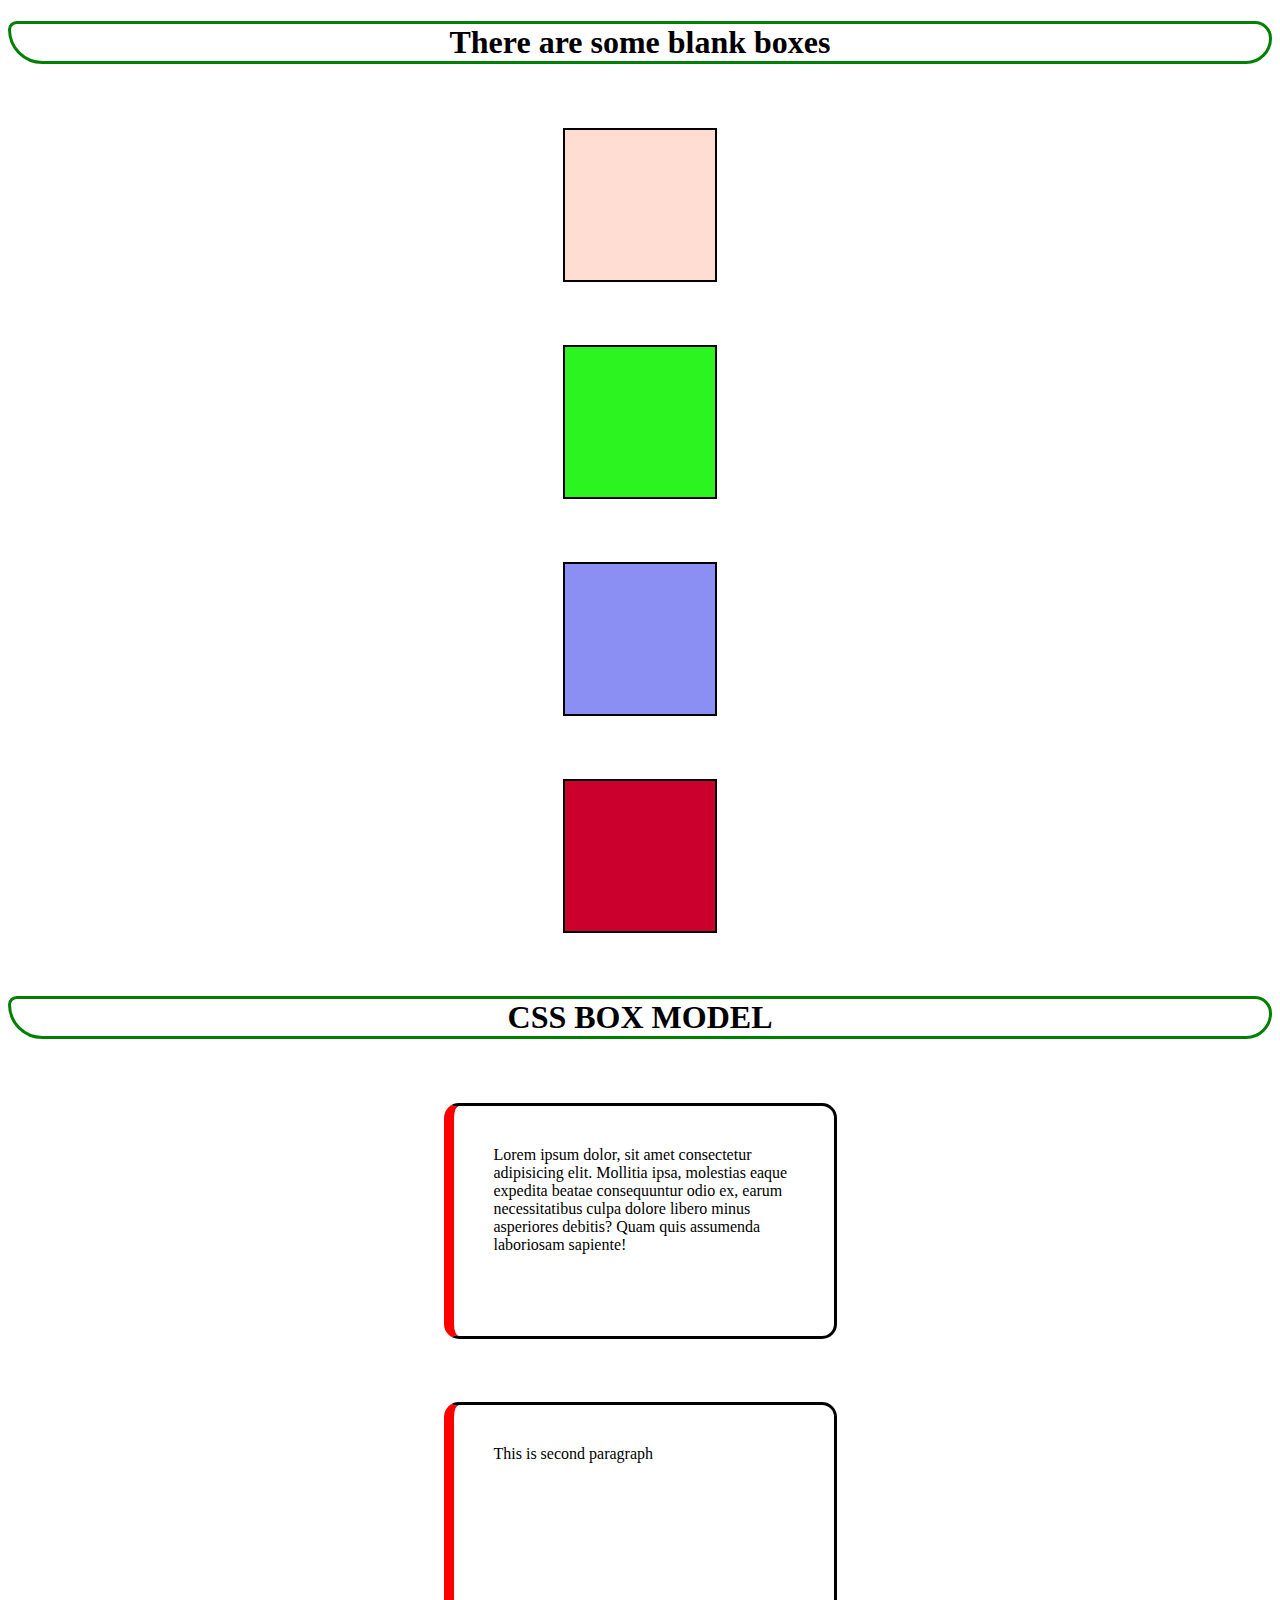
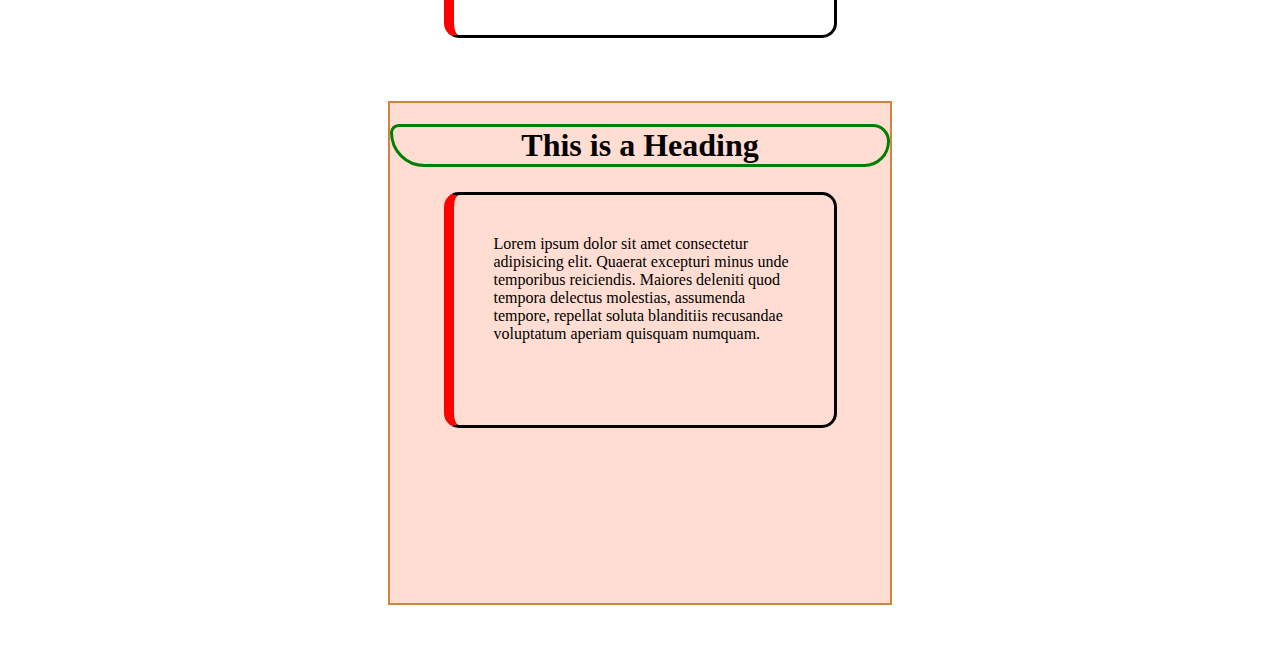
<file: Coding Blocks/index.html>
<!DOCTYPE html>
<html lang="en">
<head>
    <meta charset="UTF-8">
    <meta http-equiv="X-UA-Compatible" content="IE=edge">
    <meta name="viewport" content="width=device-width, initial-scale=1.0">
    <title>Use of div tag</title>
    <link rel="stylesheet" href="index.css">
</head>
<body>
    <center>
        <h1>There are some blank boxes</h1>
    </center>
    
    <div>

    </div>
    <div>

    </div>
    <div></div>
    <div></div>  

    <!-- Use of CSS Box Model 
    every element of html can be considered as rectangular box
    1) Border
    2) height/width dimension
    3) margin
    4) padding
-->

    <h1>CSS BOX MODEL</h1>
    <p>Lorem ipsum dolor, sit amet consectetur adipisicing elit. Mollitia ipsa, molestias eaque expedita beatae consequuntur odio ex, earum necessitatibus culpa dolore libero minus asperiores debitis? Quam quis assumenda laboriosam sapiente!</p>
    <p>This is second paragraph</p>

    <section>
        <div>
            <h1>This is a Heading</h1>
            <p>Lorem ipsum dolor sit amet consectetur adipisicing elit. Quaerat excepturi minus unde temporibus reiciendis. Maiores deleniti quod tempora delectus molestias, assumenda tempore, repellat soluta blanditiis recusandae voluptatum aperiam quisquam numquam.</p>
        </div>
    </section>

    
   
</body>
</html>
</file>
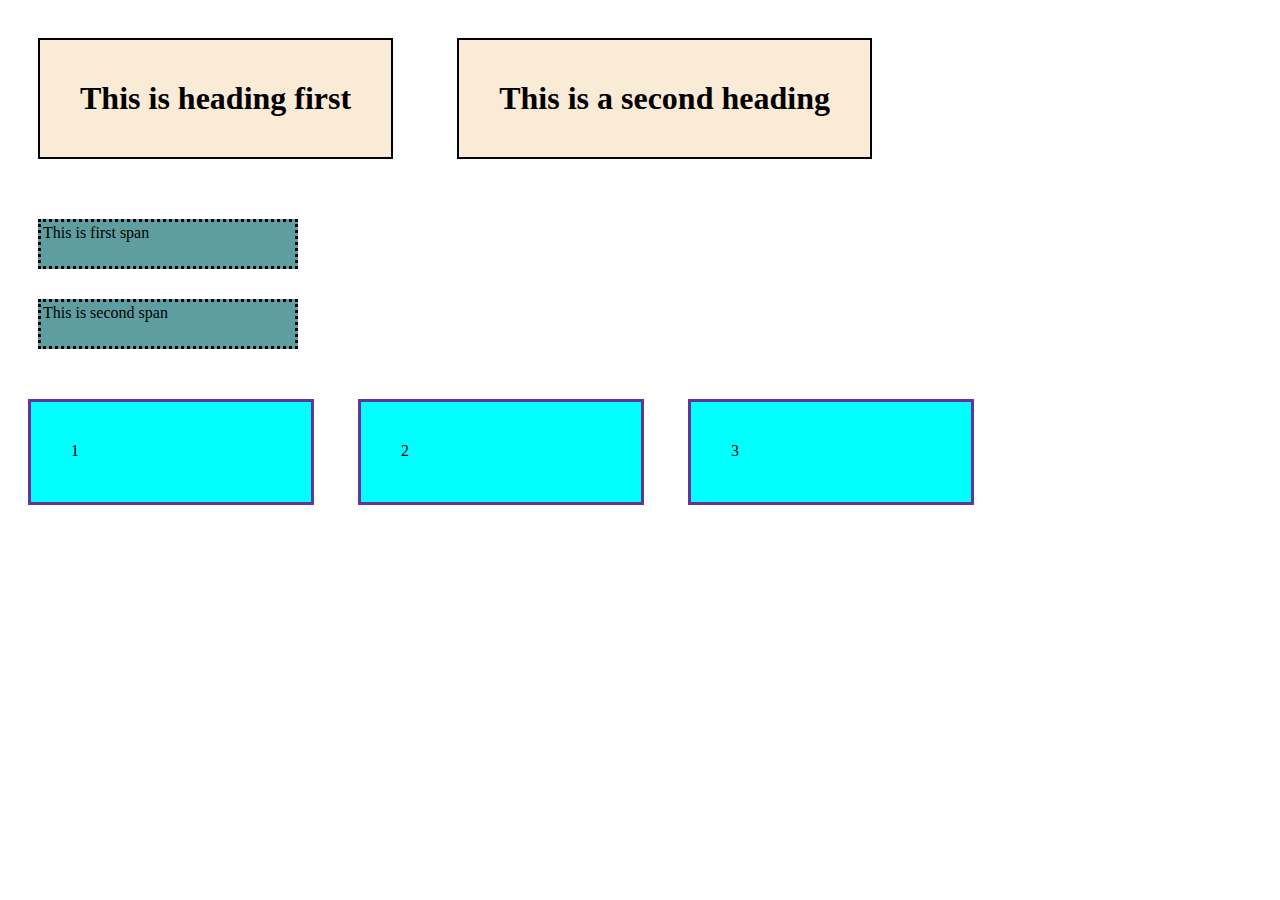
<file: Coding Blocks/display_properties/index.html>
<!-- Display
            1. -->






<!DOCTYPE html>
<html lang="en">
<head>
    <meta charset="UTF-8">
    <meta http-equiv="X-UA-Compatible" content="IE=edge">
    <meta name="viewport" content="width=device-width, initial-scale=1.0">
    <title>Document</title>
    <link rel="stylesheet" href="style.css">
</head>
<body>
    <h1>This is heading first</h1>
    <h1>This is a second heading</h1>

    <span>This is first span</span>
    <span>This is second span</span>

    <div>1</div>
    <div>2</div>
    <div>3</div>
</body>
</html>
</file>
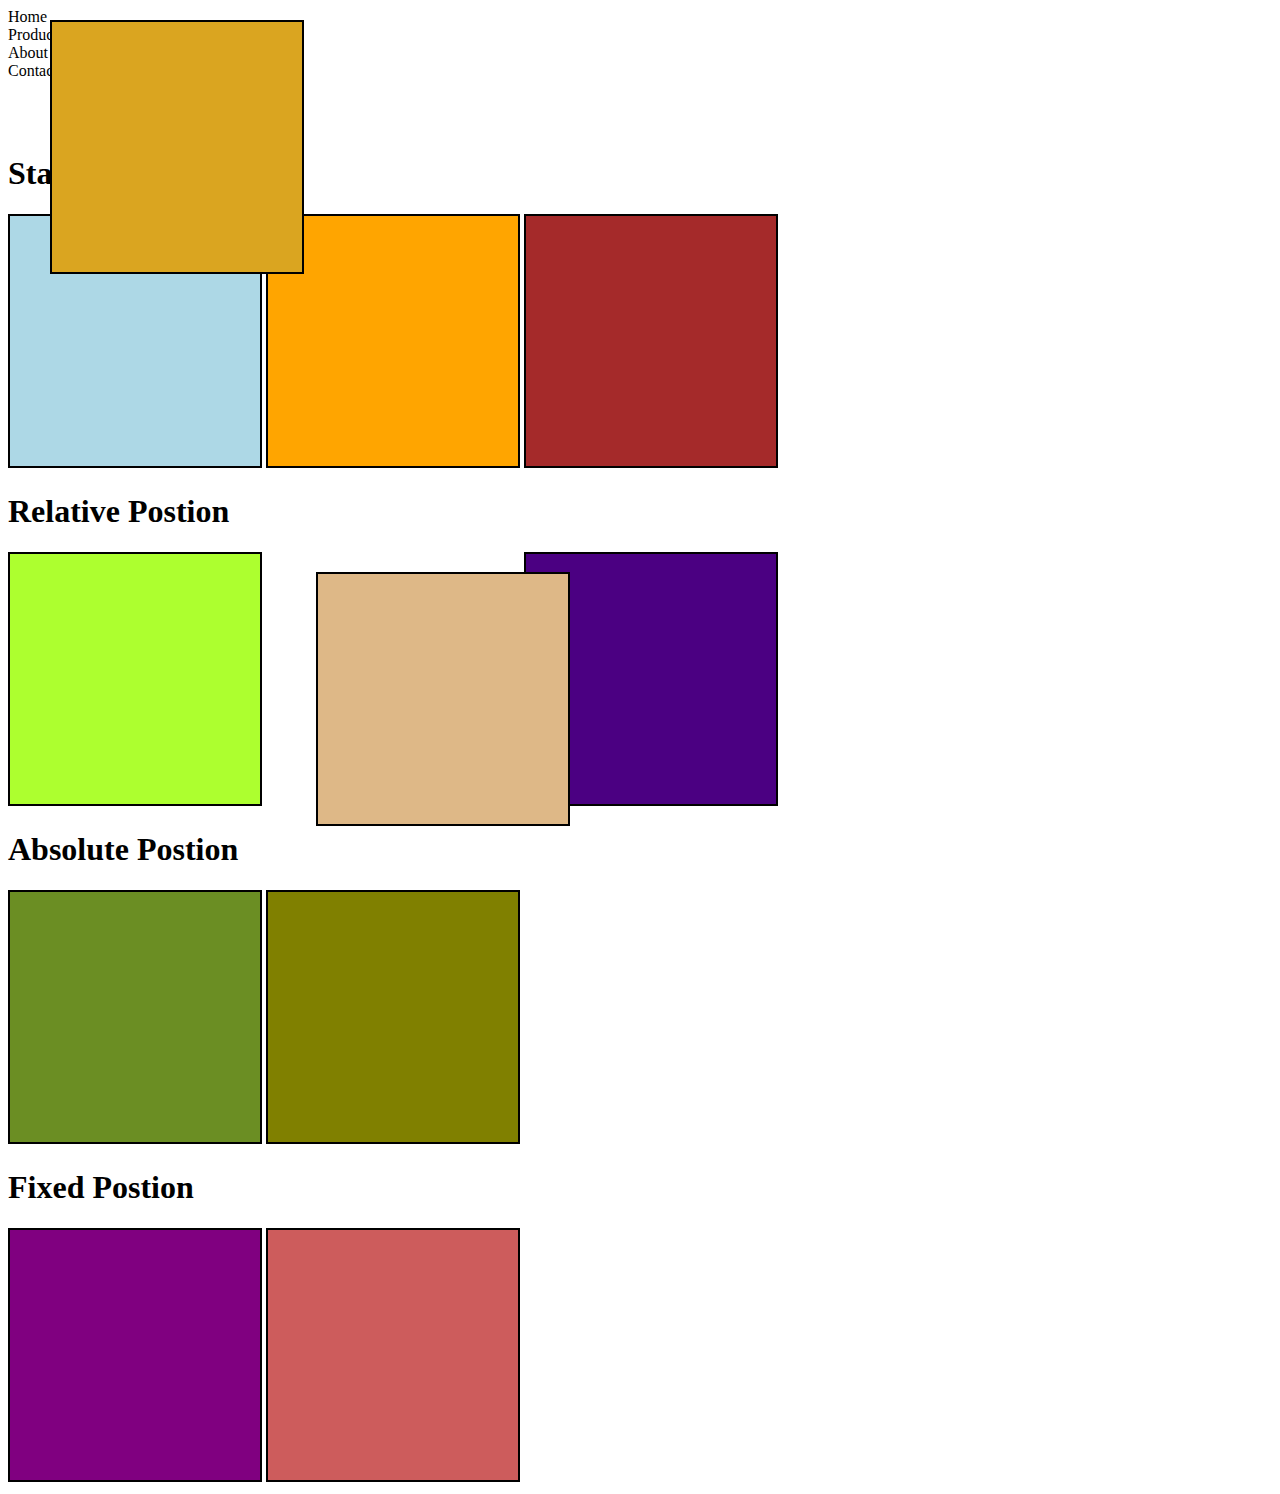
<file: Coding Blocks/display_properties/css_position/index.html>
<!DOCTYPE html>
<html lang="en">
<head>
    <meta charset="UTF-8">
    <meta http-equiv="X-UA-Compatible" content="IE=edge">
    <meta name="viewport" content="width=device-width, initial-scale=1.0">
    <title>Document</title>
    <link rel="stylesheet" href="style.css">
</head>
<body>
    <nav>
        <li>Home</li>
        <li>Product</li>
        <li>About</li>
        <li>Contact Us</li>
    </nav>
    <br>
    <br>
    <br>
    <section id="static">
        <h1>Static Postion</h1>
        <div style="background-color: lightblue;"></div>
        <div id="static_middle" style="background-color: orange;"></div>
        <div style="background-color: brown;"></div>
    </section>
    
    <section id="relative">
        <h1>Relative Postion</h1>
        <div style="background-color: greenyellow;"></div>
        <div id="relative_middle" style="background-color: burlywood;"></div>
        <div style="background-color: indigo;"></div>
    </section>
    
    <section id="absolute">
        <h1>Absolute Postion</h1>
        <div style="background-color: olivedrab;"></div>
        <div id="absolute_middle" style="background-color: lightcoral;"></div>
        <div style="background-color: olive;"></div>
    </section>

    <section id="fixed">
        <h1>Fixed Postion</h1>
        <div style="background-color: purple;"></div>
        <div id="fixed_middle" style="background-color: goldenrod;"></div>
        <div style="background-color: indianred;"></div>
    </section>
    
   

</body>
</html>
</file>
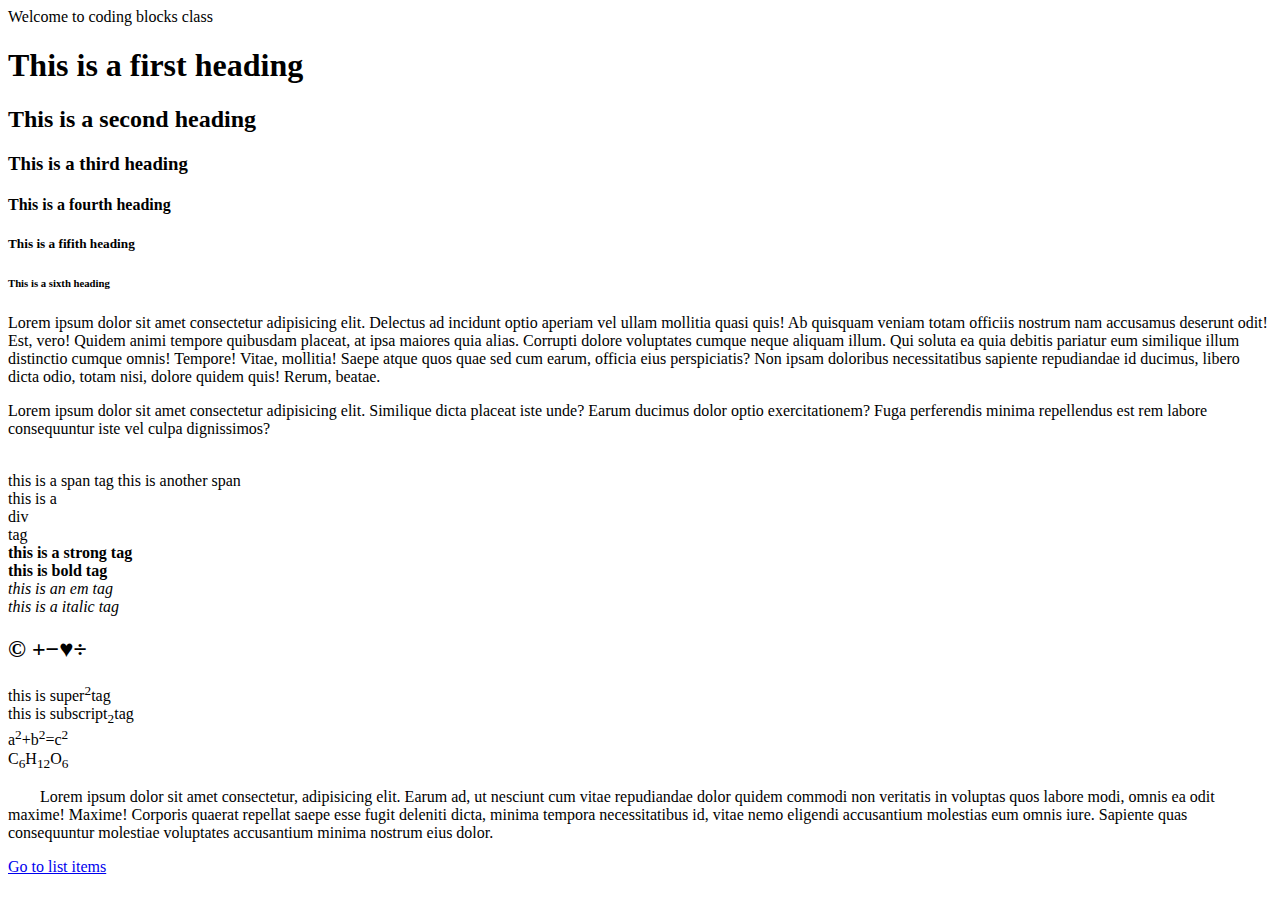
<file: Coding Blocks/class1.html>
<!DOCTYPE html>
<html lang="en">
<head>
    <meta charset="UTF-8">
    <meta http-equiv="X-UA-Compatible" content="IE=edge">
    <meta name="viewport" content="width=device-width, initial-scale=1.0">
    <title>Learnig web development</title>
</head>
<body>


    
    <!-- Learning how to make a website -->
    Welcome to coding blocks class

    <!-- Heading tags -->
    <h1>This is a first heading</h1>
    <h2>This is a second heading</h2>
    <h3>This is a third heading</h3>
    <h4>This is a fourth heading</h4>
    <h5>This is a fifith heading</h5>
    <h6>This is a sixth heading</h6>

    <!-- Paragraph tag -->
    <p>Lorem ipsum dolor sit amet consectetur adipisicing elit. Delectus ad incidunt optio aperiam vel ullam mollitia quasi quis! Ab quisquam veniam totam officiis nostrum nam accusamus deserunt odit! Est, vero!
    Quidem animi tempore quibusdam placeat, at ipsa maiores quia alias. Corrupti dolore voluptates cumque neque aliquam illum. Qui soluta ea quia debitis pariatur eum similique illum distinctio cumque omnis! Tempore!
    Vitae, mollitia! Saepe atque quos quae sed cum earum, officia eius perspiciatis? Non ipsam doloribus necessitatibus sapiente repudiandae id ducimus, libero dicta odio, totam nisi, dolore quidem quis! Rerum, beatae.</p>

    <p>Lorem ipsum dolor sit amet consectetur adipisicing elit. Similique dicta placeat iste unde? Earum ducimus dolor optio exercitationem? Fuga perferendis minima repellendus est rem labore consequuntur iste vel culpa dignissimos?</p>

    <br>

    <span>this is a span tag</span> <span>this is another span</span>

    <!-- div tag is work as container elements -->
    <div>this is a <div>div</div>tag</div>

    <!-- Strong tag - work as bold tag but both are not same -->
    <strong>this is a strong tag</strong>
    <br>

    <b>this is bold tag</b>
    <br>

    <!-- Emphasis tag work as italic tag but not the same -->
    <em>this is an em tag</em>
    <br>
    <i>this is a italic tag</i>

    <!-- For symbolic representation -->
    <h2>&copy;&nbsp;&plus;&minus;&hearts;&divide;</h2>

    <!-- superscript and subscript tag -->
    this is super<sup>2</sup>tag <br>
    this is subscript<sub>2</sub>tag
    <br>

    a<sup>2</sup>+b<sup>2</sup>=c<sup>2</sup>
    <br>
    C<sub>6</sub>H<sub>12</sub>O<sub>6</sub>


    <p>&nbsp;&nbsp;&nbsp;&nbsp;&nbsp;&nbsp;&nbsp;&nbsp;Lorem ipsum dolor sit amet consectetur, adipisicing elit. Earum ad, ut nesciunt cum vitae repudiandae dolor quidem commodi non veritatis in voluptas quos labore modi, omnis ea odit maxime! Maxime!
    Corporis quaerat repellat saepe esse fugit deleniti dicta, minima tempora necessitatibus id, vitae nemo eligendi accusantium molestias eum omnis iure. Sapiente quas consequuntur molestiae voluptates accusantium minima nostrum eius dolor.</p>

    <!-- Use of anchor tag -->
    <a href="list.html"> Go to list items</a><br>
</body>
</html>
</file>
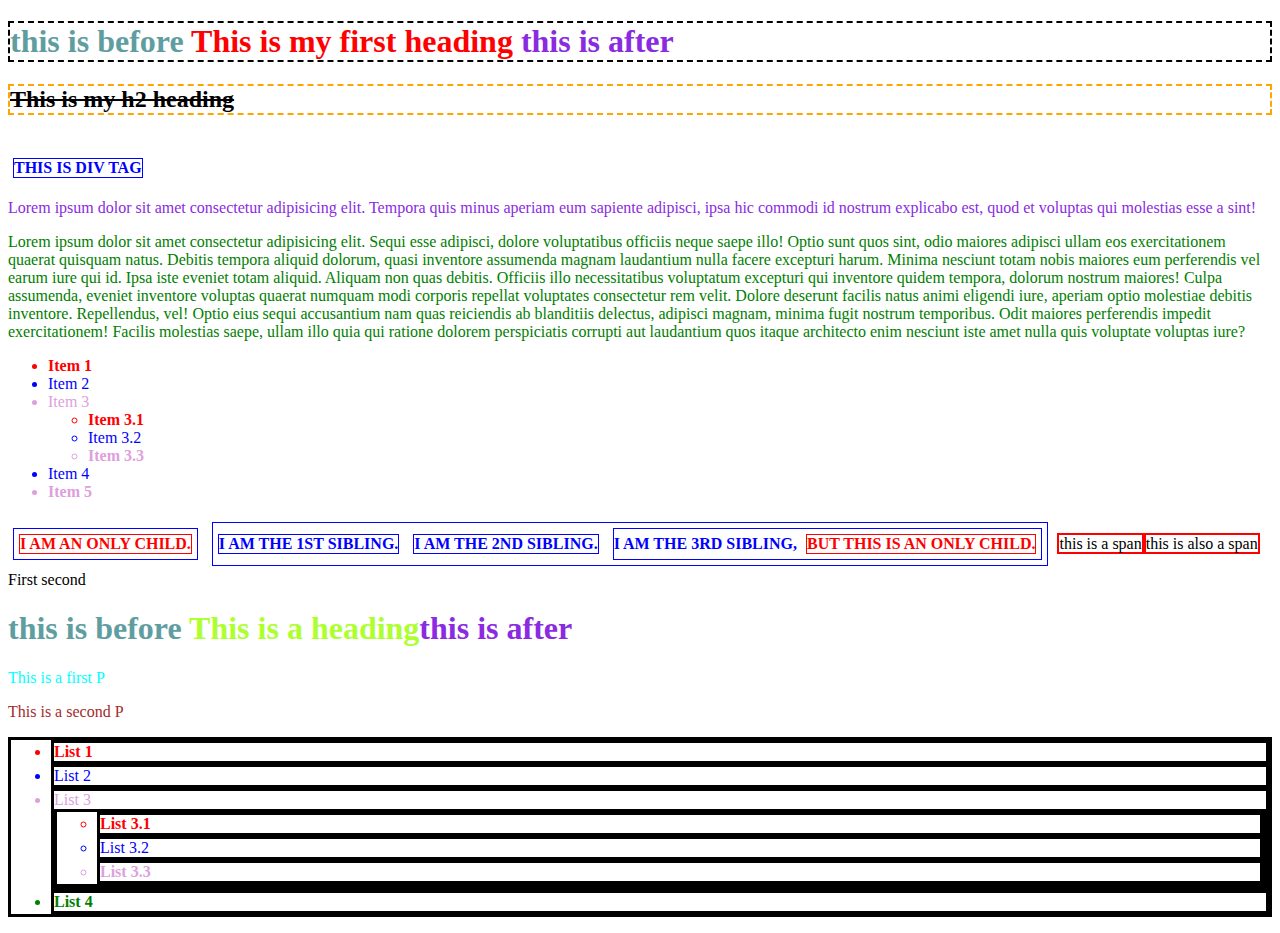
<file: Coding Blocks/Inline.html>
<!DOCTYPE html>
<html lang="en">
<head>
    <meta charset="UTF-8">
    <meta http-equiv="X-UA-Compatible" content="IE=edge">
    <meta name="viewport" content="width=device-width, initial-scale=1.0">
    <title>Inline</title>
    <link rel="stylesheet" href="./style.css">
    <style>
        div{
            color: blue;
            font-weight: 800 ;
            text-transform: uppercase;
        }
        h2{
            text-decoration: line-through;
            border: 2px dashed orange;
        }
    </style>
</head>
<body>
    <h1 style="color:red ; border: 2px dashed black">This is my first heading </h1>

    <h2>This is my h2 heading</h2>
    <br>
    <div>This is div tag</div><br>
    <p style="color:blueviolet" >Lorem ipsum dolor sit amet consectetur adipisicing elit. Tempora quis minus aperiam eum sapiente adipisci, ipsa hic commodi id nostrum explicabo est, quod et voluptas qui molestias esse a sint!</p>
    

    <p style="color: green">Lorem ipsum dolor sit amet consectetur adipisicing elit. Sequi esse adipisci, dolore voluptatibus officiis neque saepe illo! Optio sunt quos sint, odio maiores adipisci ullam eos exercitationem quaerat quisquam natus.
    Debitis tempora aliquid dolorum, quasi inventore assumenda magnam laudantium nulla facere excepturi harum. Minima nesciunt totam nobis maiores eum perferendis vel earum iure qui id. Ipsa iste eveniet totam aliquid.
    Aliquam non quas debitis. Officiis illo necessitatibus voluptatum excepturi qui inventore quidem tempora, dolorum nostrum maiores! Culpa assumenda, eveniet inventore voluptas quaerat numquam modi corporis repellat voluptates consectetur rem velit.
    Dolore deserunt facilis natus animi eligendi iure, aperiam optio molestiae debitis inventore. Repellendus, vel! Optio eius sequi accusantium nam quas reiciendis ab blanditiis delectus, adipisci magnam, minima fugit nostrum temporibus.
    Odit maiores perferendis impedit exercitationem! Facilis molestias saepe, ullam illo quia qui ratione dolorem perspiciatis corrupti aut laudantium quos itaque architecto enim nesciunt iste amet nulla quis voluptate voluptas iure?</p>

    <ul>
        <li>Item 1</li>
        <li>Item 2</li>
        <li>Item 3
          <ul>
            <li>Item 3.1</li>
            <li>Item 3.2</li>
            <li>Item 3.3</li>
          </ul>
        <li>Item 4</li>
        <li>Item 5</li>
        </li>
      </ul>
      
      <div>
        <div>I am an only child.</div>
      </div>
      
      <div>
        <div>I am the 1st sibling.</div>
        <div>I am the 2nd sibling.</div>
        <div>I am the 3rd sibling, <div>but this is an only child.</div></div>
      </div>
      <span style="border: 2px solid red;">this is a span</span><span style="border: 2px solid red;">this is also a span</span>
      <span class="myclass myclass2 myclass3">First</span>
      <span class="myclass myclass2 myclass3">second</span>

      <!--  -->
      <section>
        <h1>This is a heading</h1>
        <p>This is a first P</p>
        <p>This is a second P</p>
        <ul>
          <li>List 1</li>
          <li>List 2</li>
          <li>List 3
            <ul>
              <li>List 3.1</li>
              <li>List 3.2</li>
              <li>List 3.3</li>

            </ul>
          <li>List 4</li>
        </ul>
      </section>
      
      
    

</body>
</html>
</file>
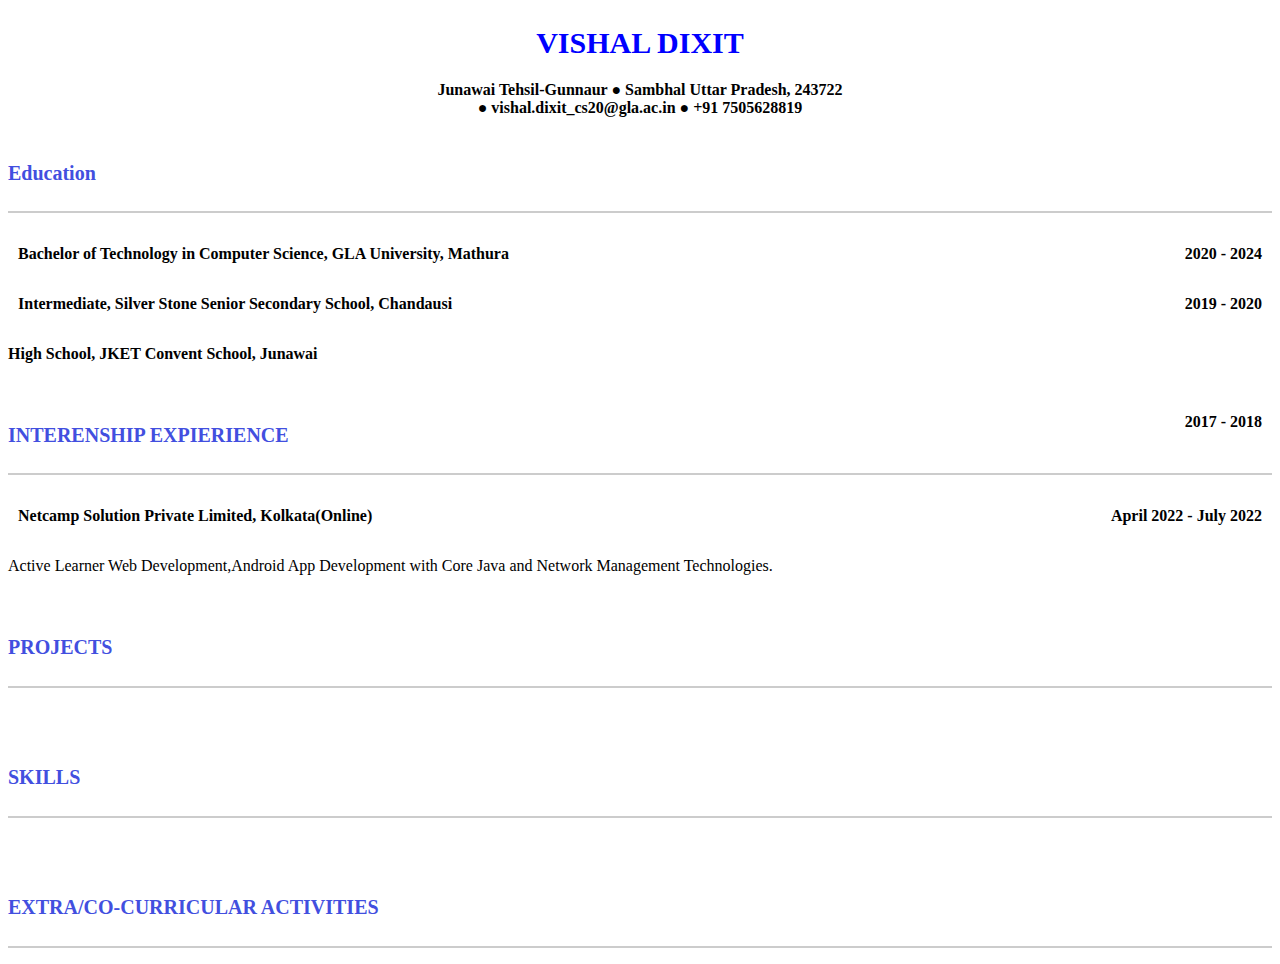
<file: Coding Blocks/resume.html>
<!DOCTYPE html>
<html lang="en">
<head>
    <meta charset="UTF-8">
    <meta http-equiv="X-UA-Compatible" content="IE=edge">
    <meta name="viewport" content="width=device-width, initial-scale=1.0">
    <title>Document</title>
    <link rel="stylesheet" href="resume.css">
</head>
<body>
    <center>
        <h1>VISHAL DIXIT</h1>
        <b>Junawai Tehsil-Gunnaur &#9679 Sambhal Uttar Pradesh, 243722</b><br>
        <b>&#9679 vishal.dixit_cs20@gla.ac.in &#9679 +91 7505628819</b>
    </center>
    <br>
    <div>
    <h4>Education</h4>
    <hr>
    <p class="Course"><b>Bachelor of Technology in Computer Science, GLA University, Mathura</b></p>
    <p class="Duration"><b>2020 - 2024</b></p><br>
    <p class="Course" ><b>Intermediate, Silver Stone Senior Secondary School, Chandausi</b></p>
    <p class="Duration"><b>2019 - 2020</b></p>
    <p><b>High School, JKET Convent School, Junawai</b></p><br>
    <p class="Duration"><b>2017 - 2018</b></p>
    </div>
    <h4>INTERENSHIP EXPIERIENCE</h4>
    <hr>
    <p class="Course"><b>Netcamp Solution Private Limited, Kolkata(Online) </b></p>
    <p class="Duration"><b>April 2022 - July 2022</b></p>
    <p>Active Learner Web Development,Android App Development with Core Java and Network Management Technologies.</p>
    <br>

    <h4>PROJECTS</h4>
    <hr>
    <br><br>
    
    <h4>SKILLS</h4>
    <hr>
    <br><br>
    
    <h4>EXTRA/CO-CURRICULAR ACTIVITIES</h4>
    <hr>


</body>
</html>
</file>
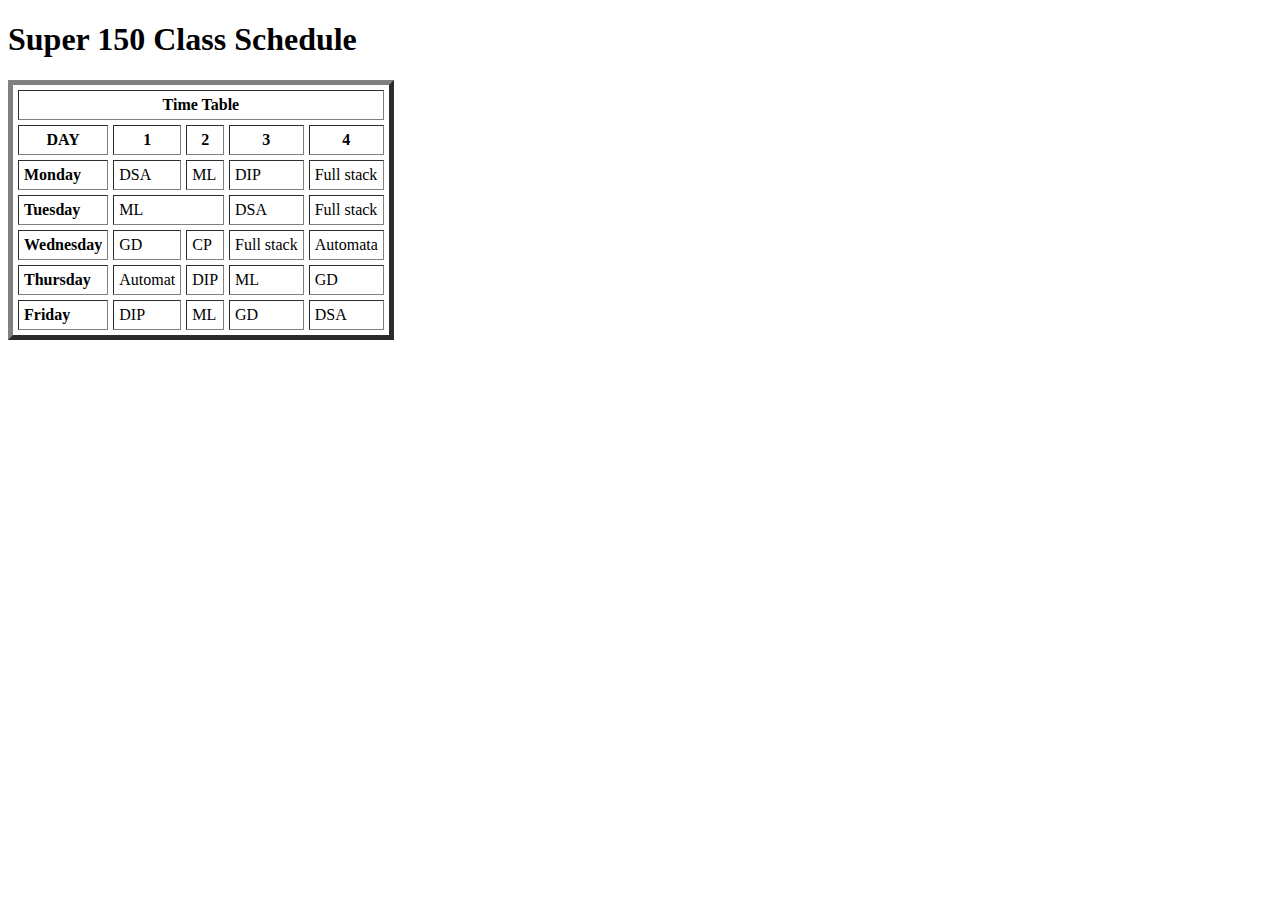
<file: Coding Blocks/table.html>
<!DOCTYPE html>
<html lang="en">
<head>
    <meta charset="UTF-8">
    <meta http-equiv="X-UA-Compatible" content="IE=edge">
    <meta name="viewport" content="width=device-width, initial-scale=1.0">
    <title>Document</title>
</head>
<body>
    <h1>Super 150 Class Schedule</h1>
    <table border="5" cellpadding="5" cellspacing="5">
        <thead>
            <tr>
                <th colspan="6">Time Table</th>
            </tr>
            <th>DAY</th>
            <th>1</th>
            <th>2</th>
            <th>3</th>
            <th>4</th>
        </thead>
        <tbody>
            <tr>
                <td><b>Monday</b></td>
                <td>DSA</td>
                <td>ML</td>
                <td>DIP</td>
                <td>Full stack</td>
            </tr>
            <tr>
                <td><b>Tuesday</b></td>
                <td colspan="2">ML</td>
                <td>DSA</td>
                <td>Full stack</td>
            </tr>
            <tr>
                <td><b>Wednesday</b></td>
                <td>GD</td>
                <td>CP</td>
                <td>Full stack</td>
                <td>Automata</td>
            </tr>
            <tr>
                <td><b>Thursday</b></td>
                <td>Automat</td>
                <td>DIP</td>
                <td>ML</td>
                <td>GD</td>
    
            </tr>
            <tr>
                <td><b>Friday</b></td>
                <td>DIP</td>
                <td>ML</td>
                <td>GD</td>
                <td>DSA</td>
            </tr>
        </tbody>
    </table>
</body>
</html>
</file>
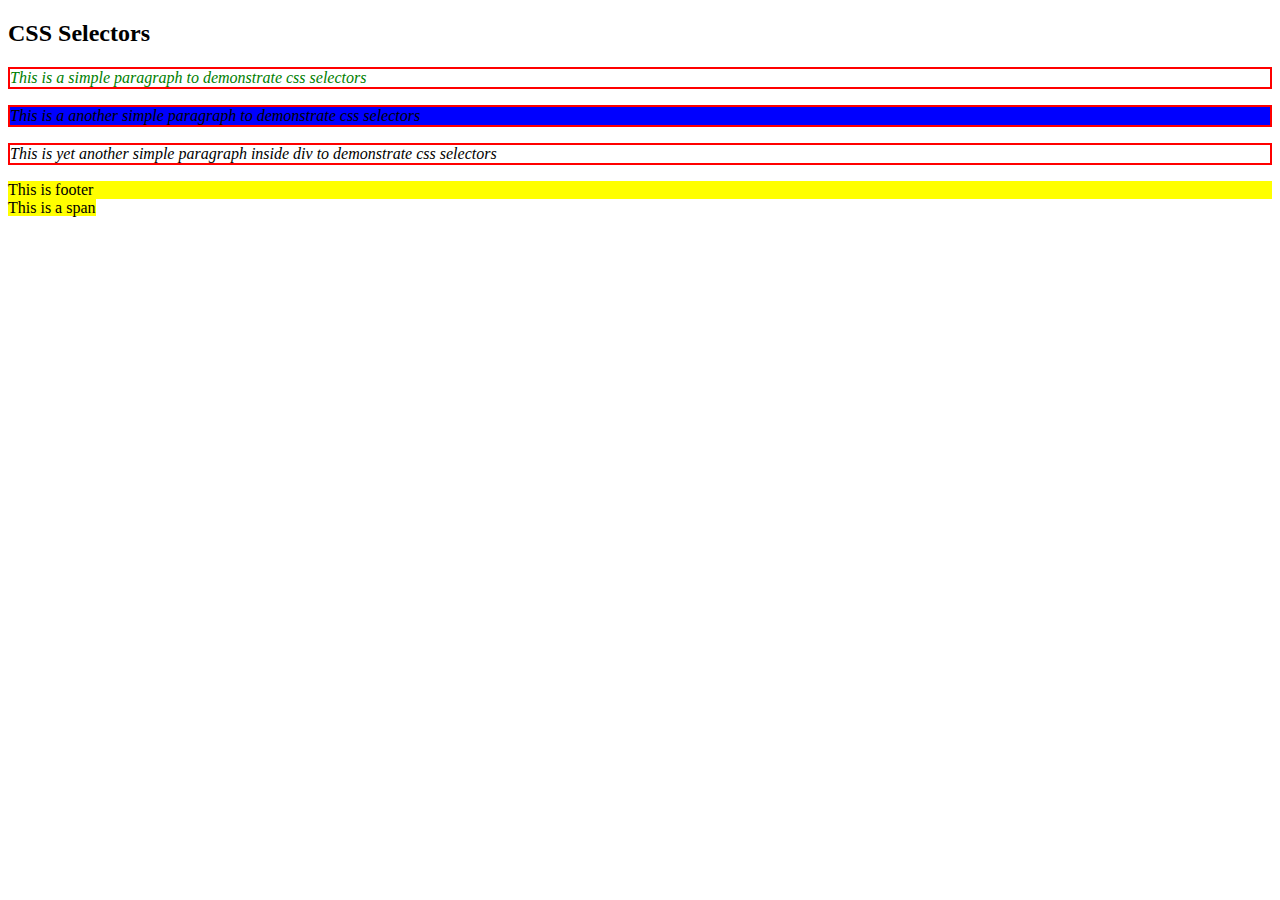
<file: Coding Blocks/CSS/css selectors.html>
<!DOCTYPE html>
<html lang="en">
<head>
    <meta charset="UTF-8">
    <meta http-equiv="X-UA-Compatible" content="IE=edge">
    <meta name="viewport" content="width=device-width, initial-scale=1.0">
    <title>CSS Selectors</title>
    <style>
        /* Element Selector */
        p{
            border: 2px solid red;
            font-style: italic;
        }
        /* Id selector */
        #firstPara{
            color: green;
        }
        /* class selector */
        .bgBlue{
            background-color: blue;
        }
        /* Grouping selector */
        footer, span{
            background-color: yellow;
        }

    </style>
</head>
<body>
    <h2>CSS Selectors</h2>
    <p id="firstPara">This is a simple paragraph to demonstrate css selectors</p>
    <p class="redElement bgBlue">This is a another simple paragraph to demonstrate css selectors</p>
    <div>
        <p>This is yet another simple paragraph inside div to demonstrate css selectors</p>
    </div>

    <footer>This is footer</footer>
    <span>This is a span</span>
</body>
</html>
</file>
<file: Coding Blocks/index.css>
/* Use of color theory  */


div{
    height: 150px;
    width: 150px;
    border: 3px solid black;
}

div:nth-of-type(1){
    background-color: #ffddd2;
    margin: 5% auto;
    
}
div:nth-of-type(2){
    background-color: rgb(44, 244, 32);
    margin: 5% auto;
}
div:nth-of-type(3){
    background-color: rgba(23, 32, 231, 0.5);
    margin: 5% auto;
}
/* Use of HSL (Hue(0 to 360), Saturation(0->grey to 100-> fully saturated), Lightness(0-> black to 100-> white)) */
div:nth-of-type(4){
    background-color: rgb(204, 0, 44);
    margin: 5% auto;
}
/* Use of margins */
p{
    border: 3px solid black;
    border-left: 10px solid red;
    border-radius: 15px ;
    width: 300px;
    height: 150px;
    /* margin: 30px; */ 

    /* margin-top: 20px;
    margin-right: 30px;
    margin-bottom: 40px;
    margin-left: 50px; */
    
    /* margin:40px 30px;  */

    margin: 5% auto;
    padding: 40px;

}

section div {
    border: 2px solid peru;
    width: 500px;
    height: 500px;
}
h1{
    border: 3px solid green;
    border-radius: 10px 20px  30px 40px;
    text-align: center;
}

div{
    background-color: red;
    border: 2px solid black;
    height: 150px;
    width: 150px;
}

section :nth-last-child(){
    background-image: url(https://media.istockphoto.com/photos/forest-wooden-table-background-summer-sunny-meadow-with-green-grass-picture-id1353553203?b=1&k=20&m=1353553203&s=170667a&w=0&h=QTyTGI9tWQluIlkmwW0s7Q4z7R_IT8egpzzHjW3cSas=);
    
}
</file>
<file: Coding Blocks/display_properties/style.css>
h1{
    border: 2px solid black;
    background-color: antiquewhite;
    display: inline-block;
    /* No effect by the height and width */
    /* height: 40px;
    width: 30px; */
    padding: 40px;
    margin: 30px;
}

span{
    border: 3px dotted black;
    background-color: cadetblue;
    height: 40px;
    width: 250px;
    padding: 2px;
    margin: 30px;
    display: block;

}
div{
    border: 3px solid rebeccapurple;
    background-color: aqua;
    display: inline-block;
    margin: 20px;
    padding: 40px;
    height: 20px;
    width: 200px
    
}
</file>
<file: Coding Blocks/display_properties/css_position/style.css>
div{
    border: 2px solid black;
    height: 250px;
    width: 250px;
    display: inline-block;
    position: static;
    top: 100px;
    left: 50px;
}

#relative_middle{
    position: relative;
    top: 20px;
    left: 50px;
}

#absolute_middle{
    position: absolute;
    top: 20px;
    left: 50px;
}

#fixed_middle{
    position: fixed;
    top: 20px;
    left: 50px;
}
</file>
<file: Coding Blocks/style.css>
/* Element selector */

h1{
    color: greenyellow;
}
ul li {
    color: blue;
  }

  /* Pseudo classes */
  ul li:first-child {
    color: red;
    font-weight: bold;
  }
  ul li:last-child{
    color: green;
    font-weight: bold;
  }
  ul li:nth-of-type(2n+3){
    color: plum;
  }
  div:only-child {
    color: red;
  }
  
  div {
    display: inline-block;
    margin: 6px;
    outline: 1px solid;
  }
  section p:nth-child(2){
    color: aqua;
  }
  section p:nth-of-type(2){
    color: brown;

  }
  section ul{
    /* color: red; */
    border: 3px solid black;
  }
  /* Use of pseudo elements before and after */
  h1::before{
    content: 'this is before ';
    color: cadetblue;
  }
  h1::after{
    content: 'this is after ';
    color:blueviolet ;
  }
  section ul li{
    border: inherit;
  }
</file>
<file: Coding Blocks/resume.css>
h1{
    font-size: 30px;
    font-weight: bolder;
    line-height: 1.5;
    margin-bottom: 1rem;
    text-align: center;
    color: blue;
    /* text-shadow: 2px 2px lightcyan; */
}
h2{
    font-size: 13px;
    text-align: center;
    color: white;
}
h3{
    font-size: 13px;
    text-align: center;
    color: white;
}
.Course
{
    font-size: medium;
    display: inline-block;
    margin-inline-start: 10px;
}
.Duration
{
    font-size: medium;
    display: inline;
    margin-right: 10px;
    float: right;
}
hr{
    width: 100%;
    height: 1px;
    border: none;
    color:rgb(66, 79, 223);
    background-color: #ccc;
    margin-top: 1rem;
    margin-bottom: 1rem;
    border-top: 1px solid #ccc;
}
h4{
    font-size: 20px;
    color:rgb(66, 79, 223);
    text-align: left;
}
</file>
